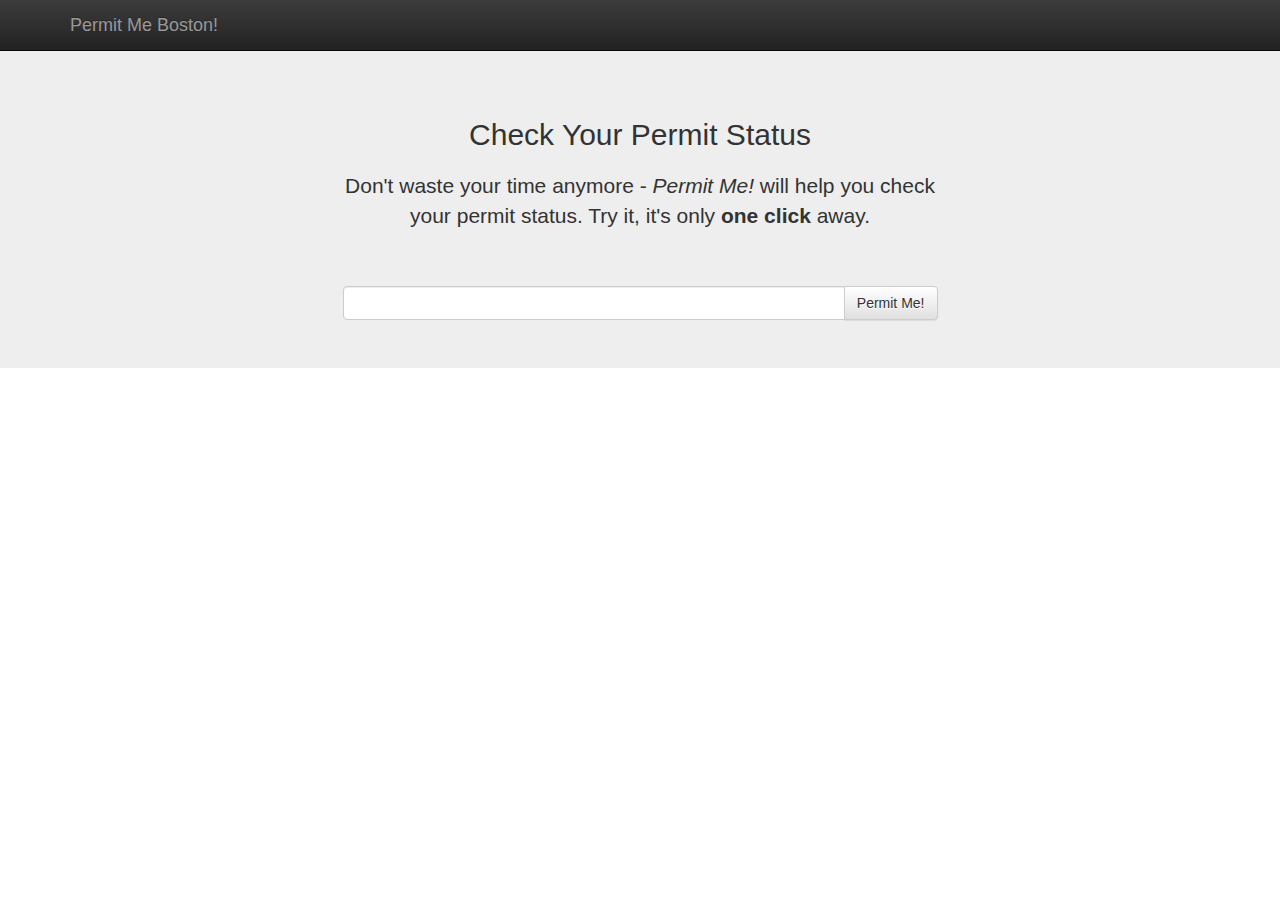
<file: index.html>
<!DOCTYPE html>
<!--[if lt IE 7]>      <html class="no-js lt-ie9 lt-ie8 lt-ie7"> <![endif]-->
<!--[if IE 7]>         <html class="no-js lt-ie9 lt-ie8"> <![endif]-->
<!--[if IE 8]>         <html class="no-js lt-ie9"> <![endif]-->
<!--[if gt IE 8]><!--> <html class="no-js"> <!--<![endif]-->
    <head>
        <meta charset="utf-8">
        <meta http-equiv="X-UA-Compatible" content="IE=edge,chrome=1">
        <title>Challenge #4</title>
        <meta name="description" content="">
        <meta name="viewport" content="width=device-width, initial-scale=1">

        <link rel="stylesheet" href="css/bootstrap.min.css">
        <style>
            body {
                padding-top: 50px;
                padding-bottom: 20px;
            }
        </style>
        <link rel="stylesheet" href="css/bootstrap-theme.min.css">
        <link rel="stylesheet" href="css/main.css">

        <script src="js/vendor/modernizr-2.6.2-respond-1.1.0.min.js"></script>
    </head>
    <body>
        <!--[if lt IE 7]>
            <p class="browsehappy">You are using an <strong>outdated</strong> browser. Please <a href="http://browsehappy.com/">upgrade your browser</a> to improve your experience.</p>
        <![endif]-->
    <div class="navbar navbar-inverse navbar-fixed-top" role="navigation">
      <div class="container">
        <div class="navbar-header">
          <button type="button" class="navbar-toggle" data-toggle="collapse" data-target=".navbar-collapse">
            <span class="sr-only">Toggle navigation</span>
            <span class="icon-bar"></span>
            <span class="icon-bar"></span>
            <span class="icon-bar"></span>
          </button>
          <a class="navbar-brand" href="index.html">Permit Me Boston!</a>
        </div>
      </div>
    </div>

    <!-- Main jumbotron for a primary marketing message or call to action -->
    <div class="jumbotron">
            <div class="row">
        <div class="col-lg-6 col-lg-offset-3" id="mainContent">
          <h2>Check Your Permit Status</h2>
          <p>Don't waste your time anymore - <i>Permit Me!</i> will help you check your permit status. Try it, it's only <b>one click</b> away.</p>
        </div>
      </div>
      <div class="row">
          <div class="col-lg-6 col-lg-offset-3">
          <div class="input-group">
            <input type="text" class="form-control" id="permitTxt">
            <span class="input-group-btn">
              <button id="submitBtn" class="btn btn-default" type="button">Permit Me!</button>
            </span>
          </div><!-- /input-group -->
        </div><!-- /.col-lg-6 -->
      </div>
    </div>
    </div> <!-- /container -->        
        <script src="js/vendor/jquery-1.11.0.min.js"></script>
        <script src="js/vendor/bootstrap.min.js"></script>
        <script src="js/main.js"></script>
    </body>
</html>
</file>
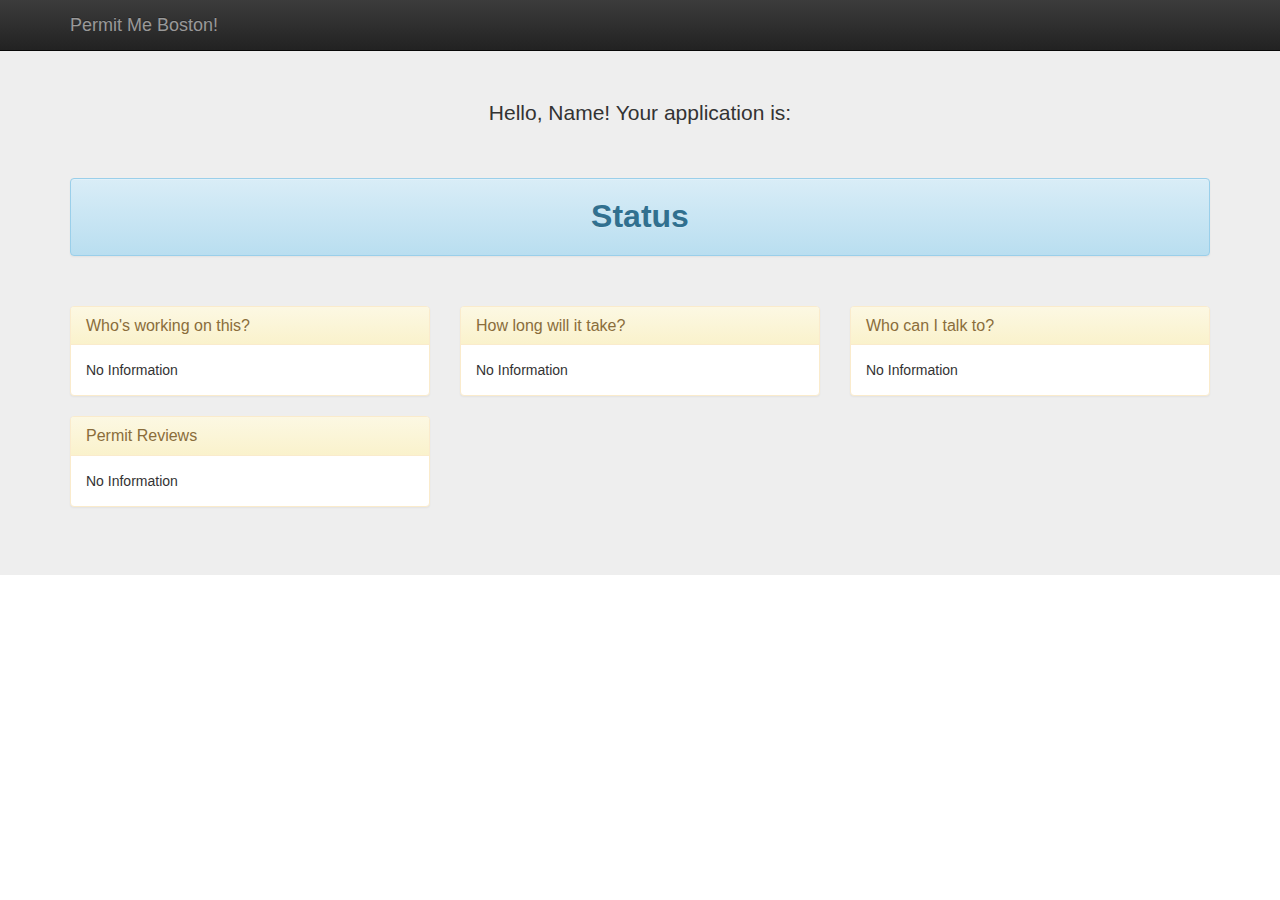
<file: details.html>
<!DOCTYPE html>
<!--[if lt IE 7]>      <html class="no-js lt-ie9 lt-ie8 lt-ie7"> <![endif]-->
<!--[if IE 7]>         <html class="no-js lt-ie9 lt-ie8"> <![endif]-->
<!--[if IE 8]>         <html class="no-js lt-ie9"> <![endif]-->
<!--[if gt IE 8]><!--> <html class="no-js"> <!--<![endif]-->
    <head>
        <meta charset="utf-8">
        <meta http-equiv="X-UA-Compatible" content="IE=edge,chrome=1">
        <title>Challenge #4</title>
        <meta name="description" content="">
        <meta name="viewport" content="width=device-width, initial-scale=1">

        <link rel="stylesheet" href="css/bootstrap.min.css">
        <style>
            body {
                padding-top: 50px;
                padding-bottom: 20px;
            }
        </style>
        <link rel="stylesheet" href="css/bootstrap-theme.min.css">
        <link rel="stylesheet" href="css/main.css">

        <script src="js/vendor/modernizr-2.6.2-respond-1.1.0.min.js"></script>
    </head>
    <body>
        <!--[if lt IE 7]>
            <p class="browsehappy">You are using an <strong>outdated</strong> browser. Please <a href="http://browsehappy.com/">upgrade your browser</a> to improve your experience.</p>
        <![endif]-->
    <div class="navbar navbar-inverse navbar-fixed-top" role="navigation">
      <div class="container">
        <div class="navbar-header">
          <button type="button" class="navbar-toggle" data-toggle="collapse" data-target=".navbar-collapse">
            <span class="sr-only">Toggle navigation</span>
            <span class="icon-bar"></span>
            <span class="icon-bar"></span>
            <span class="icon-bar"></span>
          </button>
          <a class="navbar-brand" href="index.html">Permit Me Boston!</a>
        </div>
      </div>
    </div>

    <!-- Main jumbotron for a primary marketing message or call to action -->
    <div class="jumbotron">
      <div class="container">
        <p>Hello, Name! Your application is: </p>
        <div id="statusLbl" class="alert alert-info" role="alert">Status</div>
        <p id="descriptionLbl"></p>
        <div class="row">
          <div class="col-lg-4">
            <div class="panel panel-warning">
              <div class="panel-heading"><h3 class="panel-title">Who's working on this?</h3></div>
              <div id="performingText" class="panel-body">No Information</div>
            </div>
          </div>
          <div class="col-lg-4">
            <div class="panel panel-warning">
              <div class="panel-heading"><h3 class="panel-title">How long will it take?</h3></div>
              <div id="durationText" class="panel-body">No Information</div>
            </div>
          </div>
          <div class="col-lg-4">
            <div class="panel panel-warning">
              <div class="panel-heading"><h3 class="panel-title">Who can I talk to?</h3></div>
              <div id="contactText" class="panel-body">No Information</div>
            </div>
          </div>
          </br>
          <div class="col-lg-4">
            <div class="panel panel-warning">
              <div class="panel-heading"><h3 class="panel-title">Permit Reviews</h3></div>
              <div id="reviewsText" class="panel-body">No Information</div>
            </div>
          </div>
        </div>
      </div>
    </div>

        <script src="js/vendor/jquery-1.11.0.min.js"></script>
        <script src="js/vendor/bootstrap.min.js"></script>
        <script src="js/details.js"></script>

    </body>
</html>
</file>
<file: css/main.css>
/* ==========================================================================
   Author's custom styles
   ========================================================================== */

h2 {
	margin-bottom: 20px;
}

.container > p {
	margin-bottom: 50px;
	text-align: center;
}

#mainContent {
	text-align: center;
	margin-bottom: 40px;
}

#statusLbl {
	font-size: 24pt;
	font-weight: bold;
	text-align: center;
}

#descriptionLbl {
	text-align: left;
	margin-top: 40px;
}
</file>
